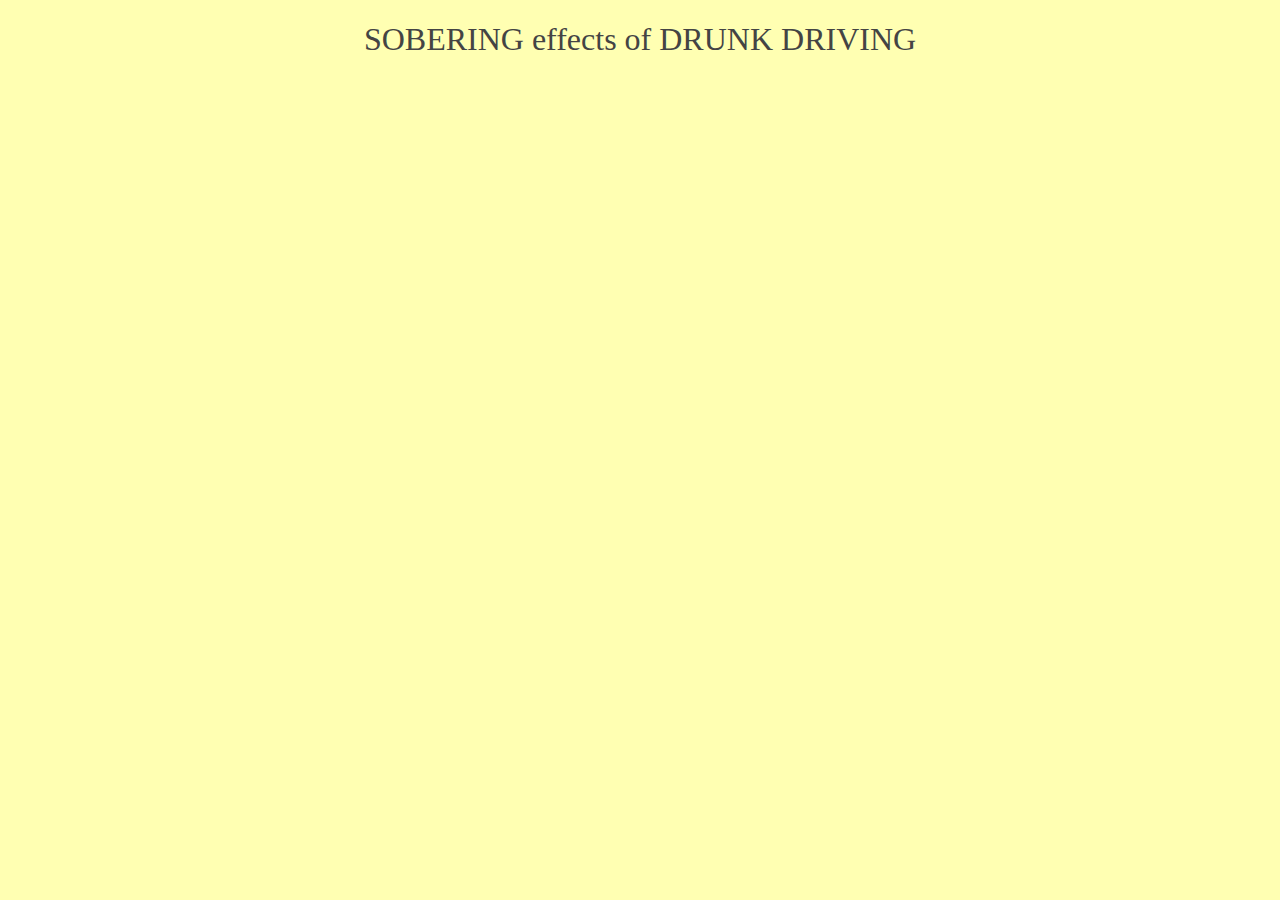
<file: Final Project 2/index.html>
<!DOCTYPE html>
<html lang="en">
<head>
    <meta charset="UTF-8">
    <title></title>
    <style>
        * {
            font-family: "Palatino Linotype", "Book Antiqua", Palatino, serif
        }
        h1, h2, h3, h4, h5, h6 {
            color: #444444;
            font-weight: 100;
        }
        body {
            background-color: #ffffb2;
            margin: 0px;
        }
        path {
            stroke: white;
            stroke-width: 0.25px;
            fill: #808080;
        }
        .details {
            top: 0px;
            visibility: hidden;
            width: 300px;
            padding: 30px;
            height: 100%;
            opacity: 0.4;
            position: absolute;
            background-color: "aliceblue";
            font-size: 50px;
        }
        .center {
            text-align: center;
        }
    </style>
</head>
<body>
    
<h1 class="center">SOBERING effects of DRUNK DRIVING</h1>

<div id="details">
    <h2 class="State"></h2>
    <p class="Total"></p>
    <p class="Prevalence"></p>
</div>
   
 

</body>
<script src="https://d3js.org/d3.v4.min.js"></script>
<script src="https://d3js.org/topojson.v1.min.js"></script>
<script src="./main.js"></script> 
</html>
</file>
